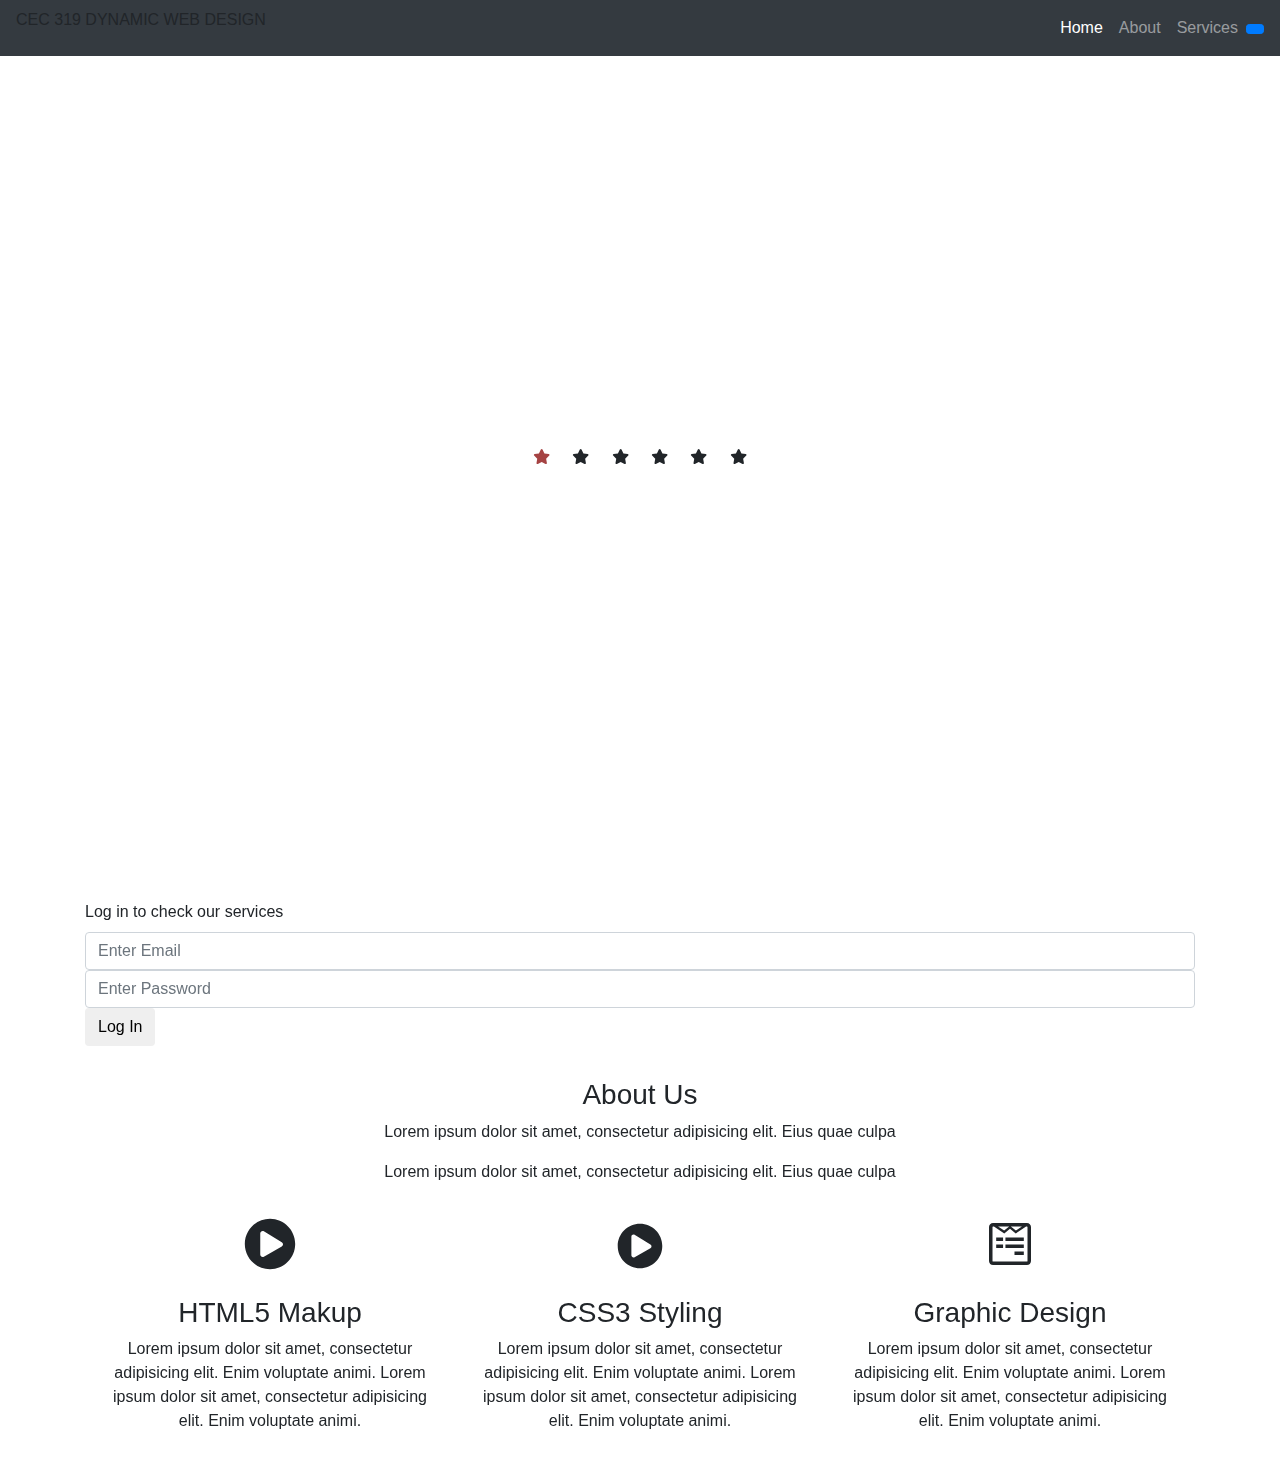
<file: index.html>
<!DOCTYPE html>
<html lang="en">

<head>
    <meta charset="utf-8">
    <meta name="viewport" content="width=device-width, initial-scale=1">
    <title>CEC 319 DYNAMIC WEB DESIGN</title>
    <link rel="stylesheet" href="bootstrap-4.1.3-dist/css/bootstrap.min.css">
    <!---link rel="stylesheet" href="style.css"-->
    <link rel="stylesheet" href="css/fixed.css">
	<link rel="stylesheet" href="fontawesome.min.css">
	<link rel="stylesheet" href="animate.css">
	<link rel="stylesheet" href="stylehome.css">
<script>
	$(document).ready(function(){
    $("container").click(function(){
            $(this).hide();
        });
        $(".test").dblclick(function(){
            alert("You entered p1")
            //$(this).hide();
        });
    });

    $("button").click(function(){
        $("#container").faldeToggle();
    });
</script>
</head>

<body data-spy="scroll" data-target="#navbarResponsive">

    <!-- Start Home Section -->
    <div id="home">

		<!-- Navigation -->
		<nav class="navbar navbar-expand-md navbar-dark bg-dark fixed-top">
			<p>CEC 319 DYNAMIC WEB DESIGN</p>
            <div class="collapse navbar-collapse" id="navbarResponsive">
                <ul class="navbar-nav ml-auto">
                    <li class="nav-item">
                        <a class="nav-link" href="#home">Home</a>
					</li>
					<li class="nav-item">
                        <a class="nav-link" href="#about">About</a>
                    </li>
                    <li class="nav-item">
                        <a class="nav-link" href="#services">Services</a>
                    </li>
				</ul>	
			</div>
			<div> 
				<button type="button" class="navbar-toggle collapsed btn btn-primary btn-sm" data-toggle="collapse" data-target="#bs-example-navbar-collapse-1" aria-expanded="false">
				<span class="sr-only">Toggle navigation</span>
				<span class="icon-bar"></span>
				<span class="icon-bar"></span>
				<span class="icon-bar"></span>
			  </button>
			</div>
        </nav>
        <!-- End Navigation -->

        <!-- Start Landing Page Section-->
		<div class="landing">
				<div class="home-wrap">
					<div class="home-inner">
							<div class="container-fluid h" >
									<!--Carousel Begins-->
									<div class="carousel slide carousel-fade" id="my-carousel" data-ride = "carousel">
						<!--Start Carousel Indicators Begins-->
						
						<ol class="carousel-indicators cd">
							<li data-target="#my-carousel" data-slide-to="0" class="fa fa-star active"></li>
							<li data-target="#my-carousel" data-slide-to="1" class = "fa fa-star" ></li>
							<li data-target="#my-carousel" data-slide-to="2" class = "fa fa-star"></li>
							<li data-target="#my-carousel" data-slide-to="3" class = "fa fa-star"></li>
							<li data-target="#my-carousel" data-slide-to="4" class = "fa fa-star"></li>
							<li data-target="#my-carousel" data-slide-to="5" class = "fa fa-star"></li>
						</ol>
						<!--Carousel Inner-->
						<div class="carousel-inner cai">
							<!--Slie COMPUTERS-->
							<div class="carousel-item text-center active ci" >
						
									<div class="imgdiv cm ">
										<!----img src="images/computers.png"  alt=""-->
										<h1 class="animated bounceInUp" style="animation-delay: 1s ">We are <span class="animated bounceInDown" style="animation-delay: 2s">The Best</span> </h1>
									<h3 class= "animated slideInLeft" style="animation-delay: 3s ">We Nuture <span class="animated slideInUp" style="animation-delay: 6s ">Innovation</span></h3>
									</div>
								</div>
								<!--Slide UI/UX-->
								<div class="carousel-item text-center ci " >
						
										<div class="imgdiv" style="background-color: rgb(8, 40, 41)">
											<!---img src="images/3db55480-5fb4-43c3-baf5-791d33796ad2.jpg"  alt=""-->
										</div>
								</div>
								
						<!--Artificial Intelligence-->
						<div class="carousel-item ci " >
						
								<div class="imgdiv ai">
									<!----img src="images/artifiticial-intelligence-1250x585.jpg"  alt=""-->
									<h1 class="animated bounceInDown" style="animation-delay: 1s ">We Think </h1>
									<h1 class="animated bounceInUp" style="animation-delay: 2s ">Smart</h1>
								</div>
							</div>
						
							
						<!--AI-->
						<div class="carousel-item  ci" >
						
								<div class="imgdiv at">
										<!--img src="images/1_thCB4VzqsRapqFCHC8w7EQ.jpeg"  alt=""-->
									</div>
								</div> 
							<!--BIG DATA-->
							<div class="carousel-item ci " >
						
									<div class="imgdiv big">
										<!---img src="images/socialShareImage.img.png"  alt=""-->
										<h1 class="animated bounceInUp" style="animation-delay: 1s">We <span class= "animated bounceInDown" style="animation-delay: 2s">Manage</span></h1>
										<h1 class="animated sldeInLeft" style="animation-delay: 3s">Data</h1>
									</div>
								</div> 
								<!--BIG DATA2-->
							<div class="carousel-item ci " >
						
									<div class="imgdiv ai">
										<!---img src="images/040119.jpg"  alt=""-->
									</div>
								</div>
								   
							</div>    
						</div>
					</div>
				</div>
			</div>
		
						<!--Carousel Inner Ends-->
						<!--Carousel Controls-->
						<a href="#my-carousel" class="carousel-control-prev" role="button" data-slide-to="prev">
							<span class="carousel-control-prev-icon" aria-hidden="true"></span>
							<span class="sr-only">Previous</span>
							</a>
							<a href="#my-carousel" class="carousel-control-next" role="button" data-slide-to="next">
									<span class="carousel-control-next-icon" aria-hidden="true"></span>
									<span class="sr-only">Next</span>
									</a>
									</div>
								</div>
				</div>
			</div>
		</div>

			    <!-- FORMS -->
				<div class="container">
						<form>
								<label>Log in to check our services</label>
						  <div class="form-group">
							<input type="email" class="form-control" placeholder="Enter Email">
							<input type="password" class="form-control" placeholder="Enter Password">
						    <button type="submit" class="btn btn-default">Log In</button>
						  </form>				  
		</div>
		
            <!-- Start About Section -->
            <div id="about" class="offset">
                <div>
                    <!--Start of Fixed background-->
                    <!--Start of Jumbotron Section-->
                    <div class="">
                        <div class="narrow">
                            <div class="row dark text-center">
    
                                <div class="col-12">
                                    <h3 id="a" class="heading">About Us</h3>
                                    <div class="heading-underline"></div>
                                    <p class="p1">Lorem ipsum dolor sit amet, consectetur adipisicing elit. Eius quae culpa</p>
                                    <p class="p1">Lorem ipsum dolor sit amet, consectetur adipisicing elit. Eius quae culpa</p>
    
    
                                </div>
                                <div class="row text-center">
                                    <div class="col-md-4">
                                        <div class="about">
                                            <i class="fas fa-play-circle fa-4x" data-fa-transform="shrink-3 up-5"></i>
                                            <h3> HTML5 Makup</h3>
                                            <p>Lorem ipsum dolor sit amet, consectetur adipisicing elit. Enim voluptate animi. Lorem ipsum dolor sit amet, consectetur adipisicing elit. Enim voluptate animi.</p>
                                        </div>
                                    </div>
    
                                    <div class="col-md-4">
                                        <div class="about">
                                            <i class="fas fa-play-circle fa-4x" data-fa-transform="shrink-4.5 up-4.5"></i>
                                            <h3> CSS3 Styling</h3>
                                            <p>Lorem ipsum dolor sit amet, consectetur adipisicing elit. Enim voluptate animi. Lorem ipsum dolor sit amet, consectetur adipisicing elit. Enim voluptate animi.</p>
                                        </div>
                                    </div>
    
                                    <div class="col-md-4">
                                        <div class="about">
                                            <i class="fab fa-wpforms fa-4x" data-fa-transform="shrink-4 up-5"></i>
                                            <h3> Graphic Design</h3>
                                            <p>Lorem ipsum dolor sit amet, consectetur adipisicing elit. Enim voluptate animi. Lorem ipsum dolor sit amet, consectetur adipisicing elit. Enim voluptate animi.</p>
                                        </div>
                                    </div>
                                </div>
                            </div>
                            <!--End of Row Dark-->
    
                        </div>
    
                        <!--End Narrow-->
                    </div>
                    <!--End Jumbotron-->
                    <div class="fixed-wrap">
                        <div class="fixed">
                        </div>
                    </div>
                </div>
                <!--End of fixed-background-->
    
            </div>
            <!-- End About Section-->

        <!--End Landing Page Section-->
        <!-- End Home Section-->
            <!--- Script Source Files -->
            
            <script src="js/jquery-3.4.1.min.js"></script>
            <script src="bootstrap-4.1.3-dist/js/bootstrap.min.js"></script>
            <script src="js/all.js"></script>
                
            <!--- End of Script Source Files -->

</body>

</html>
</file>
<file: stylehome.css>
/*====== TEAM SECTION ======*/
 .h{
  margin: 0;
  padding: 0;
  height: 100%;
}
.fa-star {
font-size: 35px;
padding: 10px;
}
.cd .active{
  color: rgb(165, 67, 67);
  background-color: transparent;
}
.cai{
  height: 500px;
}
.ci{
  padding: 25px;
height: 500px;
}
.cd{
  bottom: 10px;
}

.imgdiv img{
  width: 100%;
  height: 100%;
  position: fixed;
  top: 0;
  left: 0;
  
}

@media screen and (max-width: 1024px){
  .imgdiv img{
    left: 50%;
    margin-left: -512px;
  }
}
.imgdiv{
  height: 600px;
  
}
.big h1{
  font-size: 150px;
font-family: poppins;
color: white;
}
.ci .ai h1{
  font-size: 150px;
font-family: poppins;
color: white;
}
.ci .at h1{
  font-size: 150px;
font-family: Cambria, Cochin, Georgia, Times, 'Times New Roman', serif;
color: rgba(29, 6, 241, 0.808);
}
.ci .cm h1{
  font-size: 100px;
font-family: poppins;
color: white;
margin-top: 50px;
margin-left: 50px;
}
.ci .cm h3{
font-family: poppins;
color: white;
margin-top: 50px;
margin-left: 50px;
}

.navbar button{
  
}
</file>
<file: css/fixed.css>
/*--- Extra Bootstrap Column Padding --*/
[class*="col-"] {
  padding: 1rem;
}

/*--- Bootstrap Mobile Gutter Fix --*/
.row, .container-fluid {
margin-left: 0px!important;
margin-right: 0px!important;
}

/*--- Fix for Fixed Navbar jumping on scroll --*/
.fixed-top  {
 -webkit-backface-visibility: hidden;
}

/*--- Fixed Landing Page Section --*/
.landing {
  position: relative;
  width: 100%;
  height: 100vh;
  display: table;
  z-index: -1;
}
.home-wrap {
  clip: rect(0, auto, auto, 0);
  position: absolute;
  top: 0;
  left: 0;
  width: 100%;
  height: 100%;
}
.home-inner {
  position: fixed;
  display: table;
  top: 0;
  left: 0;
  width: 100%;
  height: 100%;
  background-size: cover;
  background-position: center center;
  -webkit-transform: translateZ(0);
          transform: translateZ(0);
  will-change: transform;
}

/*--- iOS Fixed Background Image --*/
.fixed-background {
  position: relative;
  width: 100%;
}
.fixed-wrap {
  clip: rect(0, auto, auto, 0);
  position: absolute;
  top: 0;
  left: 0;
  width: 100%;
  height: 100%;
  z-index: -999!important;
}
.fixed {
  position: fixed;
  display: block;
  top: 0;
  left: 0;
  width: 100%;
  height: 100%;
  background-size: cover;
  background-position: center center;
  -webkit-transform: translateZ(0);
          transform: translateZ(0);
  will-change: transform;
}
</file>
